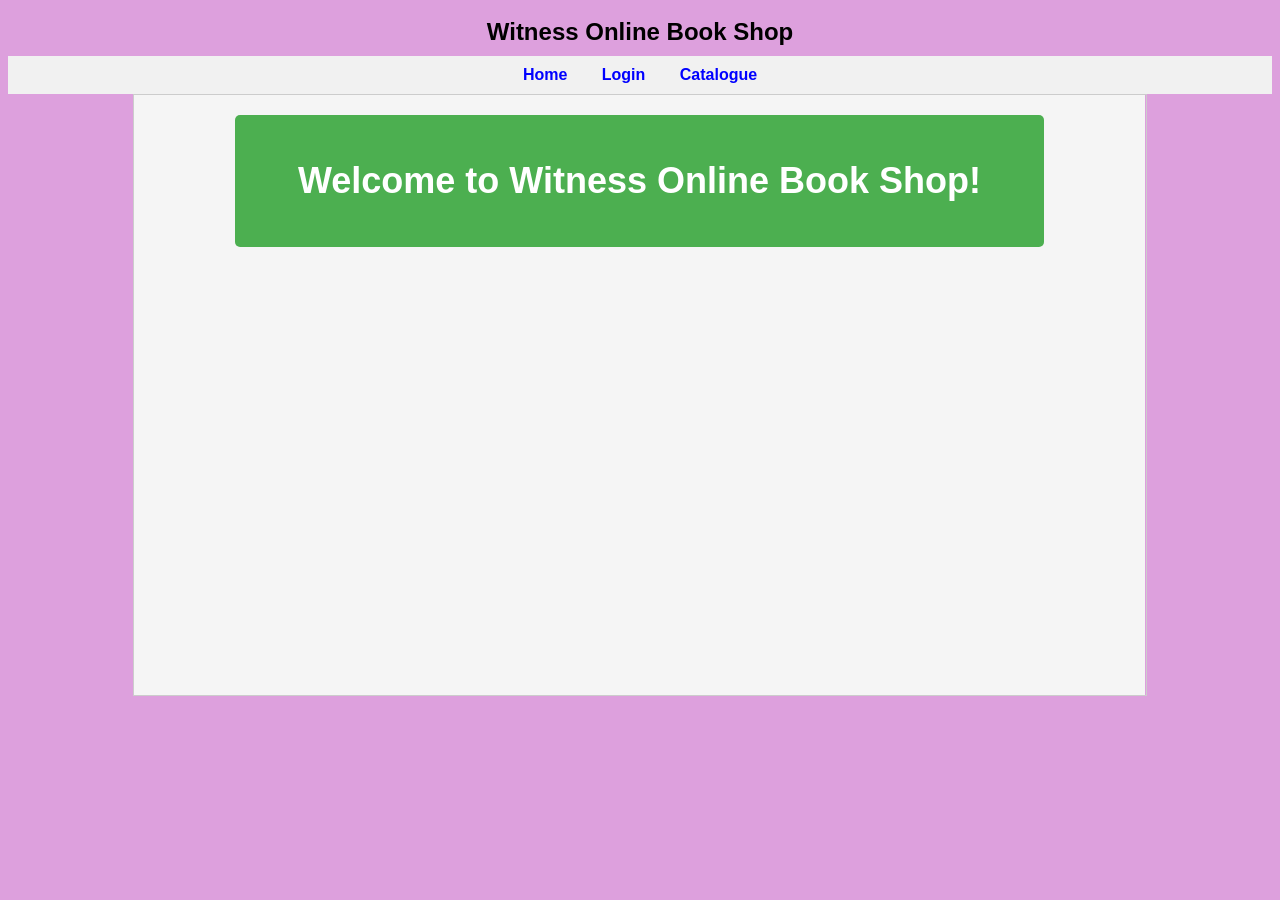
<file: BookShop/index.html>
<!DOCTYPE html>
<html lang="en">
<head>
    <meta charset="UTF-8">
    <meta name="viewport" content="width=device-width, initial-scale=1.0">
    <title>Online BookStore</title>
    <style>
        body {
            font-family: Arial, sans-serif;
            text-align: center;
            background-color: plum;

        }
        .header {
            font-size: 24px;
            font-weight: bold;
            padding: 10px;
        }
        .menu {
            background-color: #f1f1f1;
            padding: 10px;
        }
        .menu a {
            margin: 15px;
            text-decoration: none;
            font-weight: bold;
            color: blue;
        }
        .content {
            width: 80%;
            height: 600px;
            border: 1px solid #ccc;
        }
     </style>
</head>
<body>

    <div class="header">
        Witness Online Book Shop
    </div>

    <div class="menu">
        <a href="home.html" target="contentFrame">Home</a>
        <a href="login.html" target="contentFrame">Login</a>
        <a href="catalogue.html" target="contentFrame">Catalogue</a>
    </div>

    <iframe class="content" name="contentFrame" src="index1.html"></iframe>

</body>
</html>
</file>
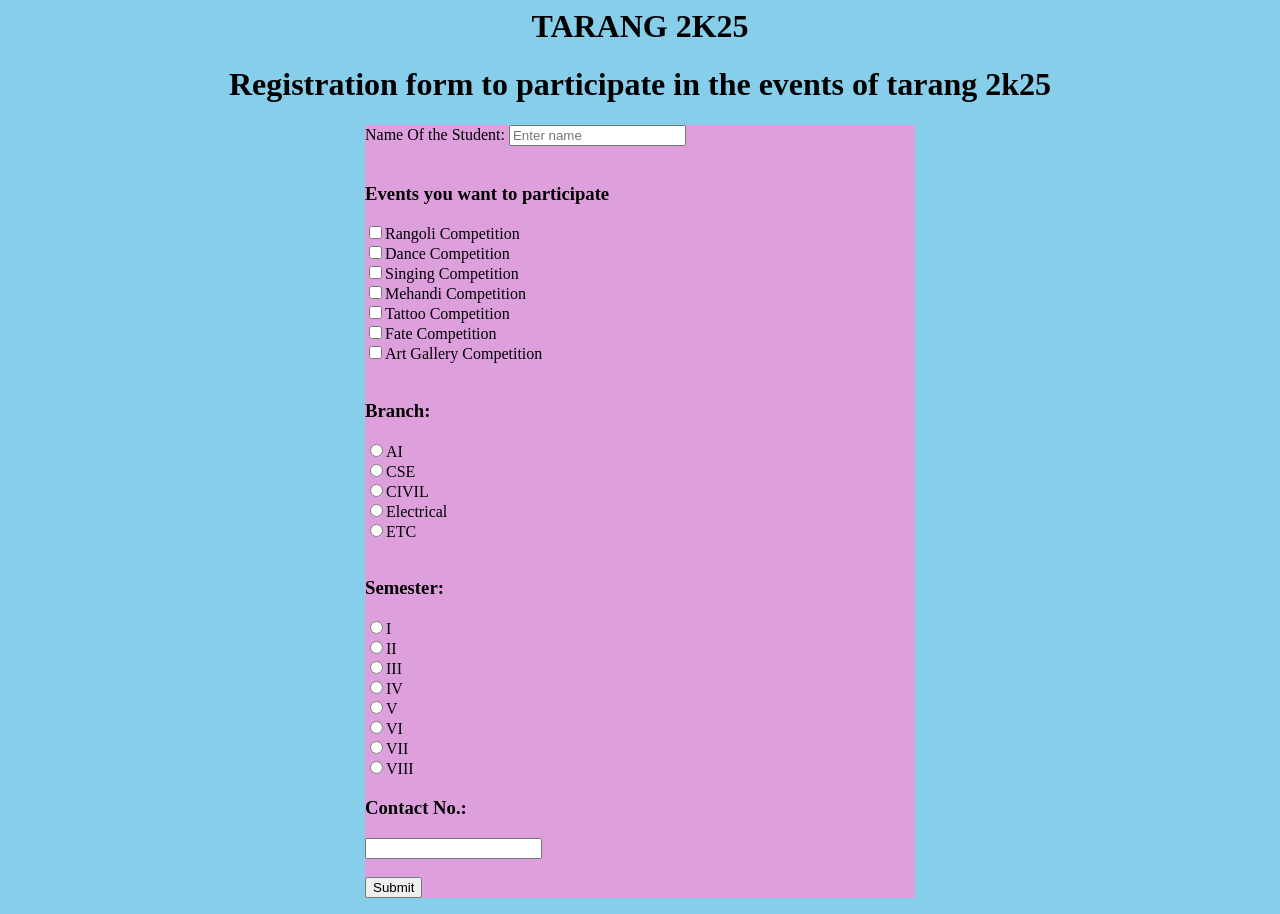
<file: prac2.html>
<html>
<head>
<title>Info Techno</title>
<style>
body{
 background-color:skyblue;
}
div {
  width: 550px;
  margin:  auto;
  background-color: plum;
}
</style>
</head>
<body>
<h1 align=center bgcolor=plum>TARANG 2K25</h1>
<h1 align=center>Registration form to participate in the events of tarang 2k25</h1>
<form>
<div>
<label>Name Of the Student:</label>
<input type=text placeholder="Enter name"><br><br>

<h3><label>Events you want to participate</label><br></h3>
<input type=checkbox id="Rangoli Competition" value="Rangoli Competition" name=abc>Rangoli Competition<br>
<input type=checkbox id="Dance Competition" value="Dance Competition" name=abc>Dance Competition<br>
<input type=checkbox id="Singing Competition" value="Singing Competition" name=abc>Singing Competition<br>
<input type=checkbox id="Mehandi Competition" name=abc>Mehandi Competition<br>
<input type=checkbox id="Tattoo Competition" name=abc>Tattoo Competition<br>
<input type=checkbox id="Fate Competition" name=abc>Fate Competition<br>
<input type=checkbox id="Art Gallery Competition" name=abc>Art Gallery Competition<br><br>

<h3><label>Branch:</label><br></h3>
<input type=radio name=b1>AI<br>
<input type=radio name=b1>CSE<br>
<input type=radio name=b1>CIVIL<br>
<input type=radio name=b1>Electrical<br>
<input type=radio name=b1>ETC<br><br>

<h3><label>Semester:</label><br></h3>
<input type=radio name=s1>I<br>
<input type=radio name=s1>II<br>
<input type=radio name=s1>III<br>
<input type=radio name=s1>IV<br>
<input type=radio name=s1>V<br>
<input type=radio name=s1>VI<br>
<input type=radio name=s1>VII<br>
<input type=radio name=s1>VIII<br>

<h3><label>Contact No.:</label></h3>
<input type=text maxlength="10" pattern=[0-9]{10}><br><br>

<a href=submit.html><input type=button value=Submit></a>
</div>
</form>
</body>
</html>
</file>
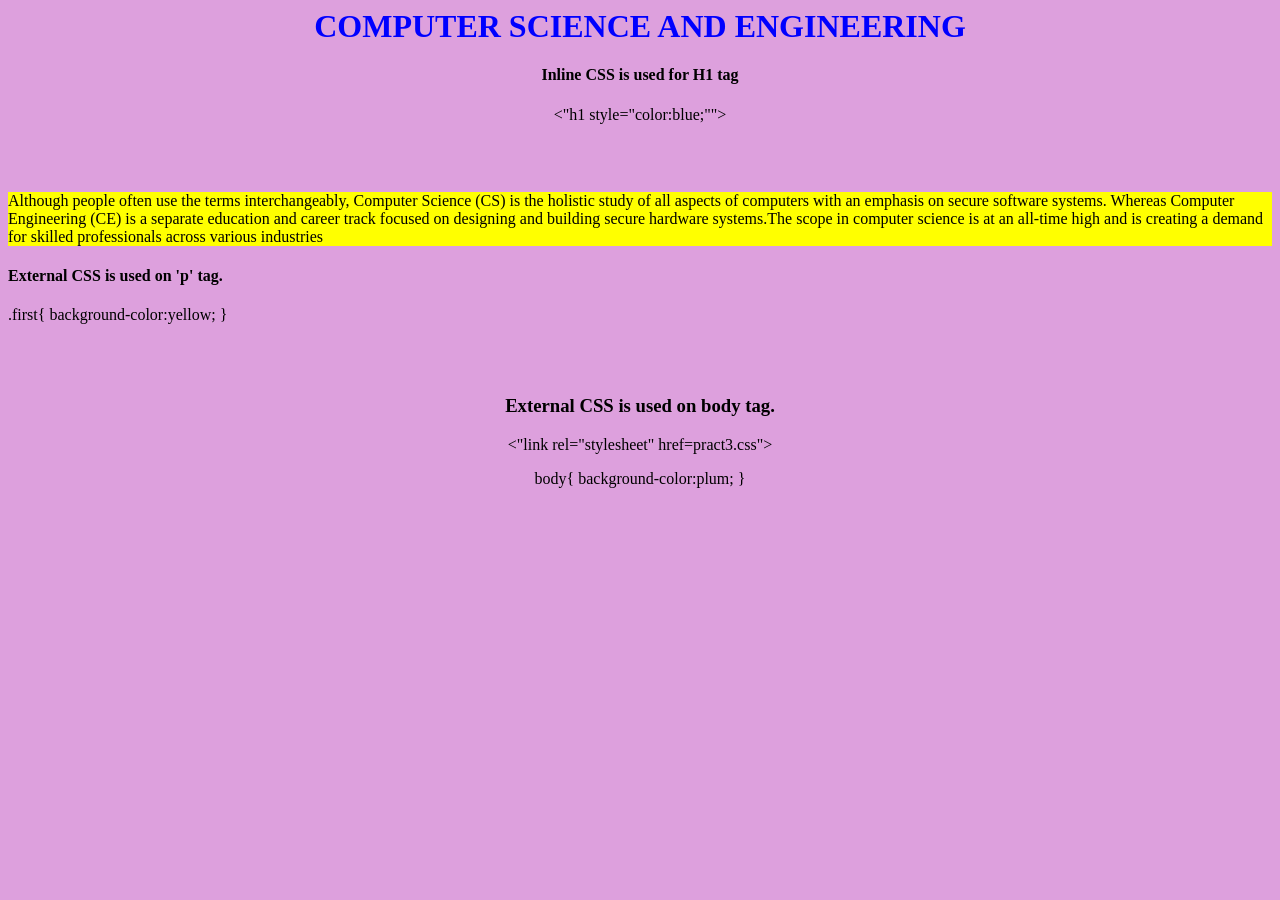
<file: pract3.html>
<html>
<head>
<title>Info Techno</title>
<link rel="stylesheet" href="pract3.css">
<style>
h1{
text-align:center;
}
.first{
background-color:yellow;
}
</style>
</head>

<body>
<h1 style="color:blue;">COMPUTER SCIENCE AND ENGINEERING</h1>
<h4 align=center>Inline CSS is used for H1 tag</h4>
<p align=center><"h1 style="color:blue;""></p><br><br>

<P class="first">Although people often use the terms interchangeably, Computer Science (CS) is the holistic study of all aspects of computers with an emphasis on secure software systems.
Whereas Computer Engineering (CE) is a separate education and career track focused on designing and building secure hardware systems.The scope in computer science is at an all-time high and is creating a demand for skilled professionals across various industries</P>
<h4>External CSS is used on 'p' tag.</h4>
<p>.first{
background-color:yellow;
}</p><br><br>
<h3 align=center>External CSS is used on body tag.</h3>
<p align=center><"link rel="stylesheet" href=pract3.css"></p>
<p align=center>body{
background-color:plum;
}</p>
</body>
</html>
</file>
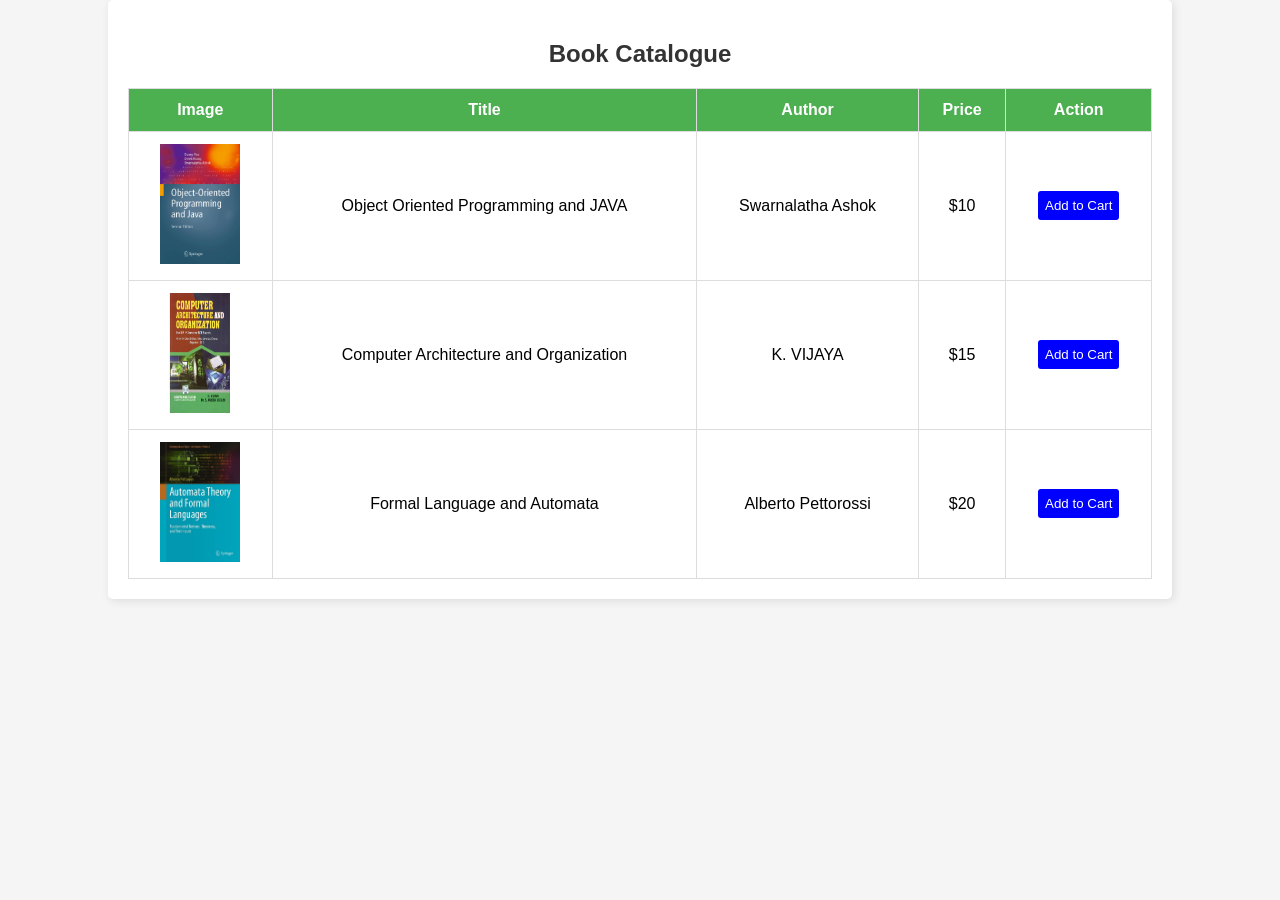
<file: BookShop/catalogue.html>
<!DOCTYPE html>
<html lang="en">
<head>
    <meta charset="UTF-8">
    <title>Catalogue - Vishnu Online Book Shop</title>
    <style>
        body {
            font-family: Arial, sans-serif;
            text-align: center;
            background-color: #f5f5f5;
            margin: 0;
            padding: 0;
        }
        .container {
            width: 80%;
            height:100%;
            margin: auto;
            padding: 20px;
            background-color: white;
            border-radius: 5px;
            box-shadow: 2px 2px 10px rgba(0, 0, 0, 0.1);
        }
        h2 {
            color: #333;
        }
        table {
            width: 100%;
            height:80%;
            border-collapse: collapse;
            margin-top: 20px;
        }
        th, td {
            padding: 12px;
            border: 1px solid #ddd;
            text-align: center;
        }
        th {
            background-color: #4CAF50;
            color: white;
        }
        img {
            width: 80px;
            height: 120px;
        }
        .add-to-cart {
            background-color: blue;
            color: white;
            padding: 7px;
            border: none;
            cursor: pointer;
            border-radius: 3px;
        }
        .add-to-cart:hover {
            background-color: darkblue;
        }
    </style>
</head>
<body>

    <div class="container">
        <h2>Book Catalogue</h2>
        <table>
            <tr>
                <th>Image</th>
                <th>Title</th>
                <th>Author</th>
                <th>Price</th>
                <th>Action</th>
            </tr>
            <tr>
                <td><img src="assets/OOP.webp" alt="Book 1"></td>
                <td>Object Oriented Programming and JAVA</td>
                <td> Swarnalatha Ashok</td>
                <td>$10</td>
                <td><button class="add-to-cart">Add to Cart</button></td>
            </tr>
            <tr>
                <td><img src="assets/CAO.jpg" alt="Book 2"></td>
                <td>Computer Architecture and Organization</td>
                <td>K. VIJAYA</td>
                <td>$15</td>
                <td><button class="add-to-cart">Add to Cart</button></td>
            </tr>
            <tr>
                <td><img src="assets/FLA.jpg" alt="Book 3"></td>
                <td>Formal Language and Automata</td>
                <td>Alberto Pettorossi</td>
                <td>$20</td>
                <td><button class="add-to-cart">Add to Cart</button></td>
            </tr>
        </table>
    </div>

</body>
</html>
</file>
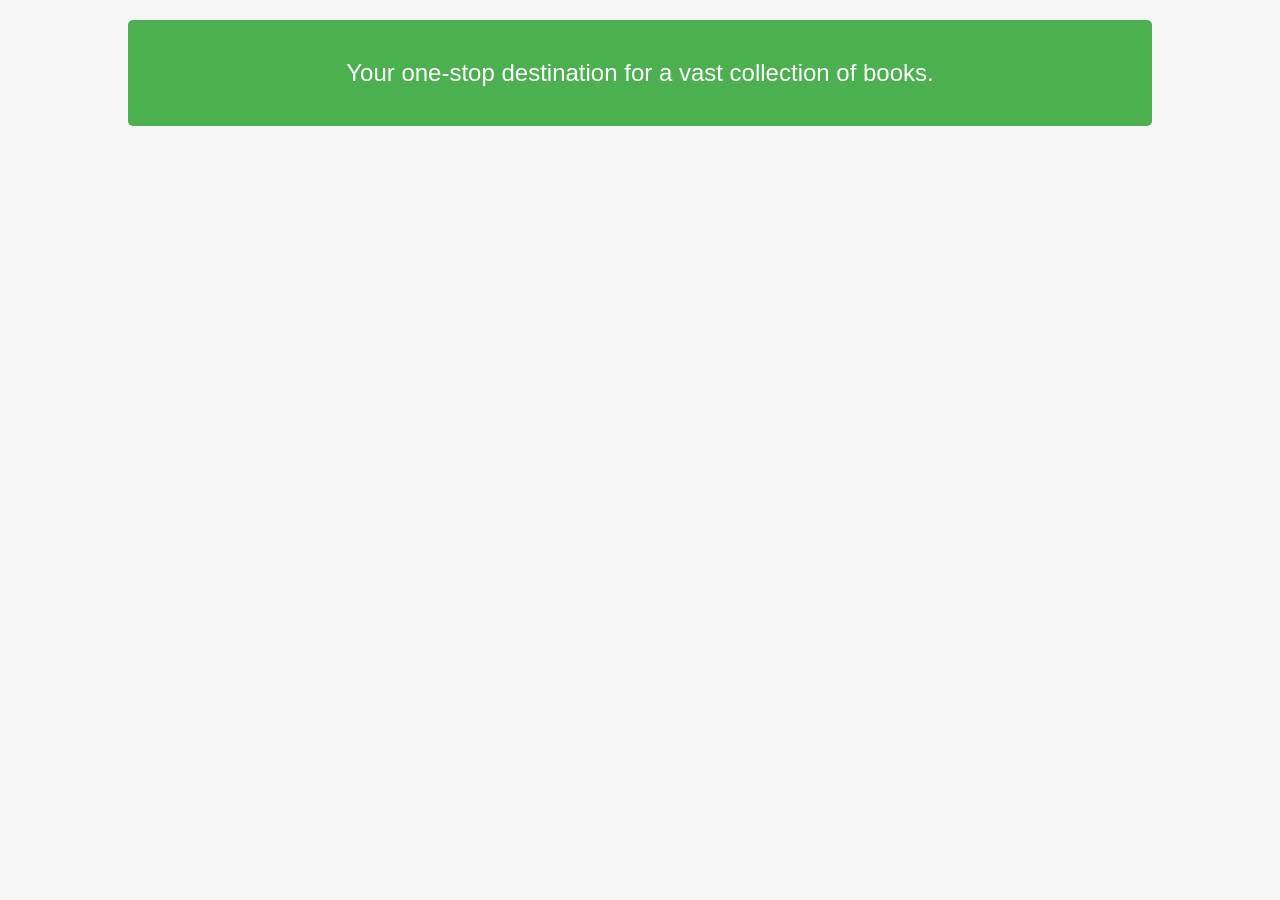
<file: BookShop/home.html>
<!DOCTYPE html>
<html lang="en">
<head>
    <meta charset="UTF-8">
    <title>Home - Vishnu Online Book Shop</title>
    <style>
        body {
            font-family: Arial, sans-serif;
            text-align: center;
            margin: 0;
            padding: 0;
            background-color: #f5f5f5;
        }
        .container {
            width: 80%;
            margin: auto;
            padding: 20px;
        }
        .welcome {
            background-color: #4CAF50;
            color: white;
            padding: 15px;
            border-radius: 5px;
            font-size: 24px;
        }
    </style>
</head>
<body>

    <div class="container">
        <div class="welcome">
            <p>Your one-stop destination for a vast collection of books.</p>
        </div>
</body>
</html>
</file>
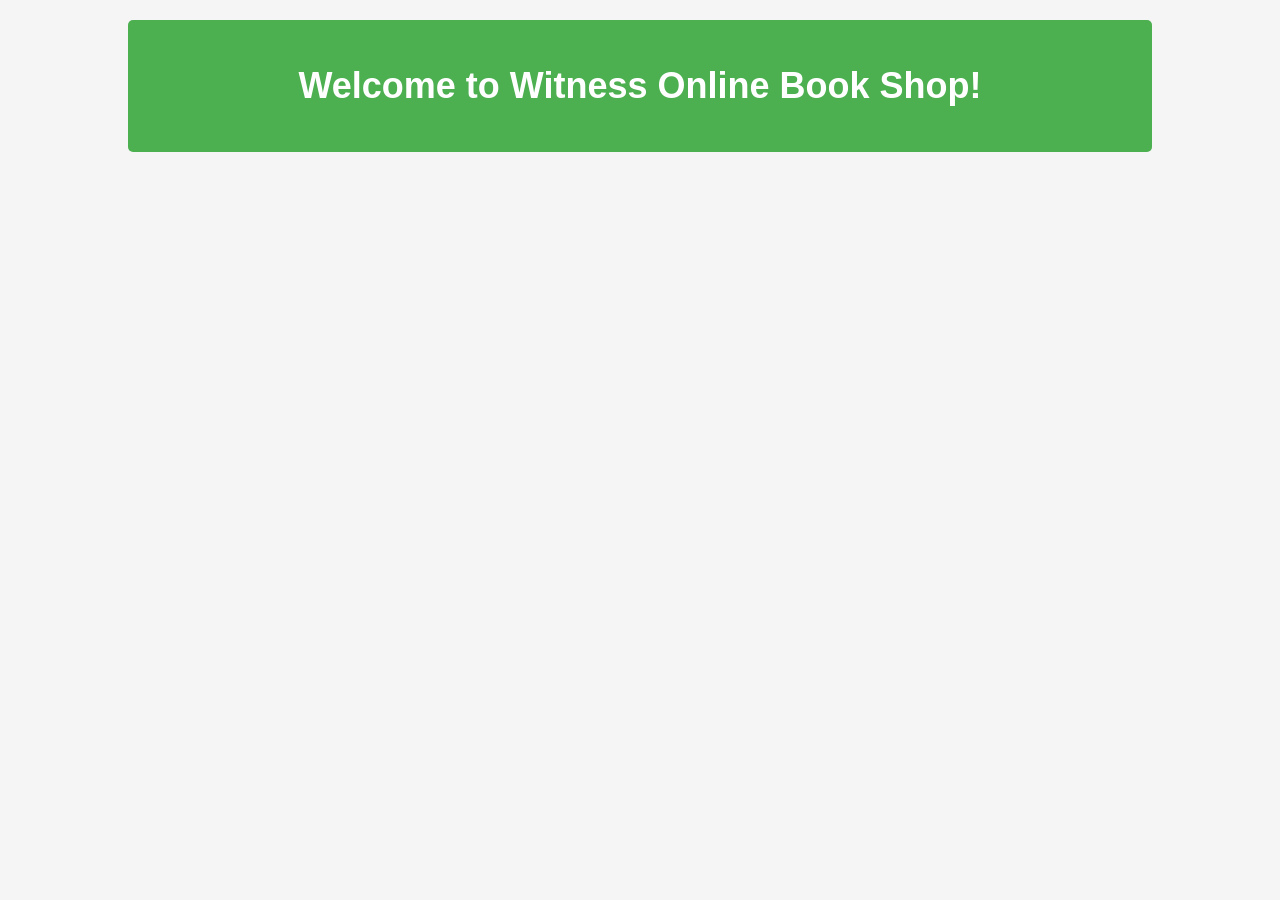
<file: BookShop/index1.html>
<!DOCTYPE html>
<html lang="en">
<head>
    <meta charset="UTF-8">
    <title>Home - Vishnu Online Book Shop</title>
    <style>
        body {
            font-family: Arial, sans-serif;
            text-align: center;
            margin: 0;
            padding: 0;
            background-color: #f5f5f5;
        }
        .container {
            width: 80%;
            margin: auto;
            padding: 20px;
        }
        .welcome {
            background-color: #4CAF50;
            color: white;
            padding: 15px;
            border-radius: 5px;
            font-size: 24px;
        }
    </style>
</head>
<body>

    <div class="container">
        <div class="welcome">
            <h2>Welcome to Witness Online Book Shop!</h2>

        </div>
</body>
</html>
</file>
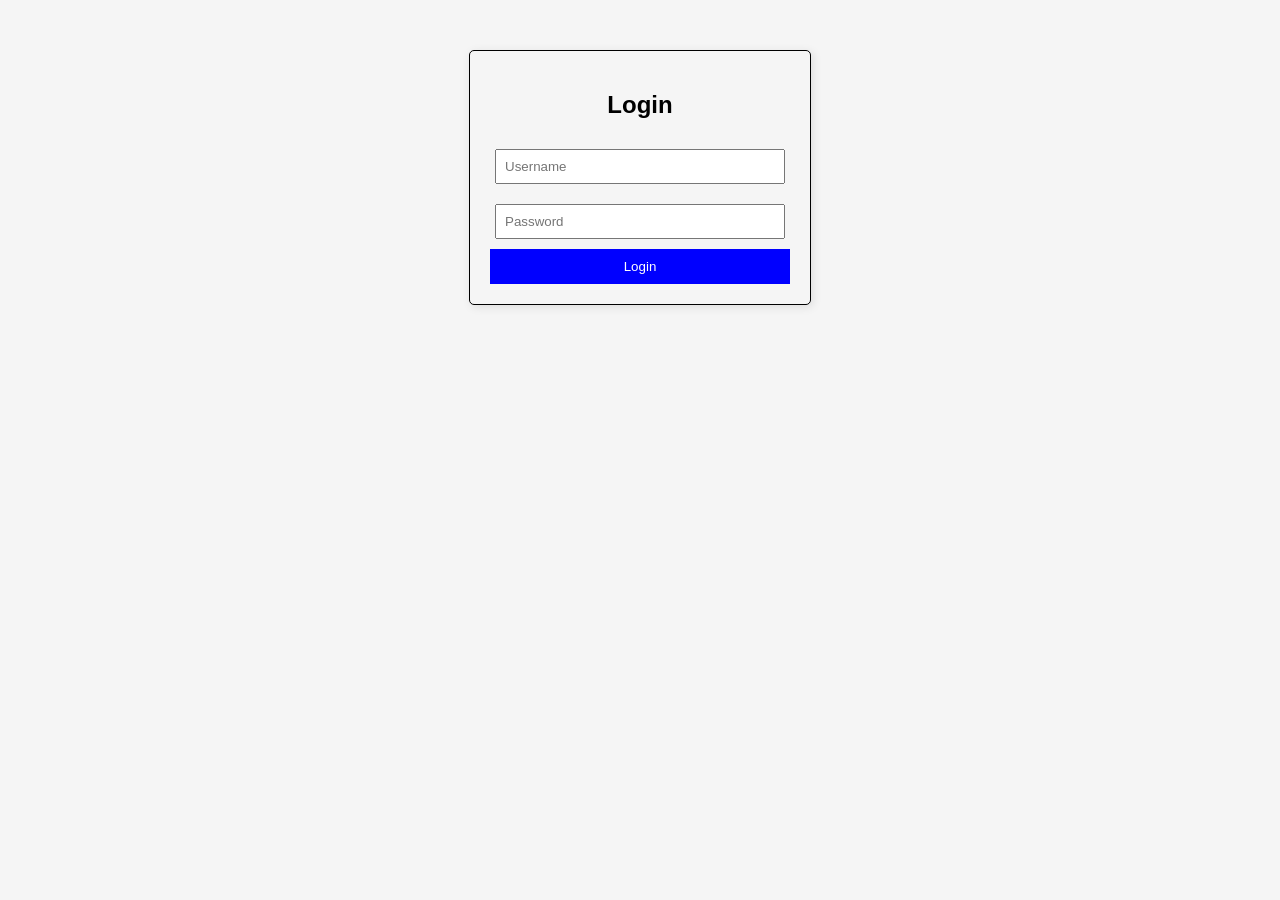
<file: BookShop/login.html>
<!DOCTYPE html>
<html lang="en">
<head>
    <meta charset="UTF-8">
    <title>Login</title>
    <style>
       body {
            font-family: Arial, sans-serif;
            text-align: center;
            margin: 0;
            padding: 0;
            background-color: #f5f5f5;
        }
        .login-container {
            width: 300px;
            margin: 50px auto;
            padding: 20px;
            border: 1px solid ;
            border-radius: 5px;
            box-shadow: 2px 2px 10px rgba(0, 0, 0, 0.1);
            background-color: #f5f5f5;

        }
        input {
            width: 90%;
            padding: 8px;
            margin: 10px 0;
        }
        button {
            background-color: blue;
            color: white;
            padding: 10px;
            border: none;
            cursor: pointer;
            width: 100%;
        }
        button:hover {
            background-color: darkblue;
        }
    </style>
</head>
<body>

    <div class="login-container">
        <h2>Login</h2>
        <form>
            <input type="text" placeholder="Username" required><br>
            <input type="password" placeholder="Password" required><br>
            <button type="submit">Login</button>
        </form>
    </div>

</body>
</html>
</file>
<file: pract3.css>
body{
background-color:plum;
}
</file>
